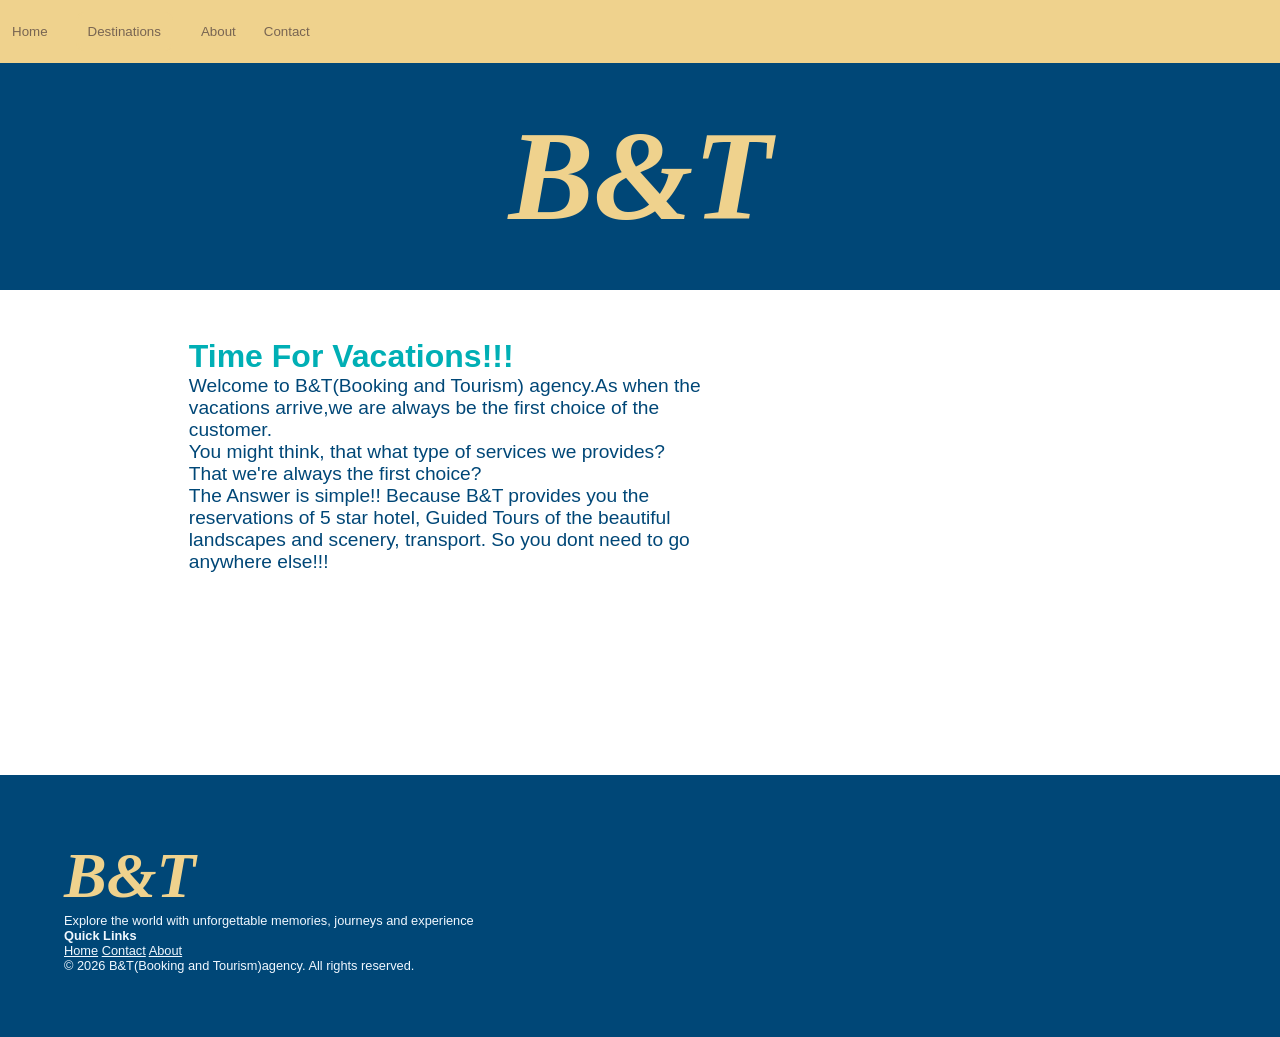
<file: index.html>
<!DOCTYPE html>
<html lang="en">
<head>
    <title>AI News</title>
    <meta http-equiv="refresh" content="0; url=travel.html">
</head>
<body>
    <a href="travel.html">Open Travel Agency</a>
</body>
</html>
</file>
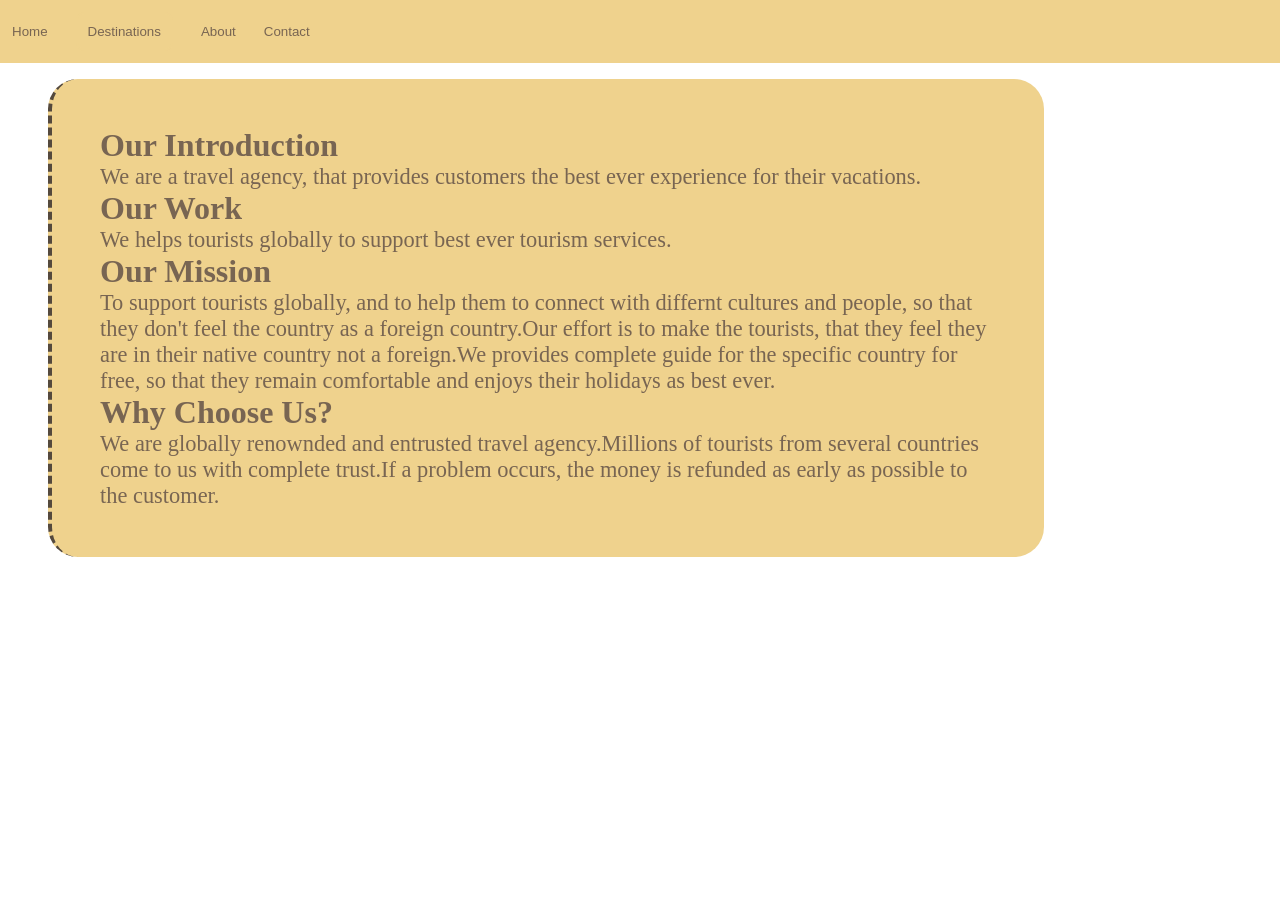
<file: About.html>
<!DOCTYPE html>
<html lang="en">
<head>
    <meta charset="UTF-8">
    <meta name="viewport" content="width=device-width, initial-scale=1.0">
    <title>About</title>
    <link rel="stylesheet" href="B&T.css">
</head>
<header>
    
    <nav class="navbar">
   <button class="btn" onclick="window.location.href='travel.html'">Home</a></button>
   <div class="dropdown">
    <button class="destination-btn">Destinations</button>

    <div class="dropdown-menu">
    <button onclick="window.location.href='japan.html'">Japan</button>
    <button onclick="window.location.href='italy.html'">Italy</button>
    <button onclick="window.location.href='malaysia.html'">Malaysia</button>
    <button onclick="window.location.href='switzerland.html'">SwitzerLand</button>
    <button onclick="window.location.href='turkey.html'">Turkey</button>
    </div>
   </div>

   <button class="btn" onclick="window.location.href='About.html'">About</a></button>
   <button class="btn" onclick="window.location.href='contact.html'">Contact</button>
    </nav>
</div>
   
    
</header>
<body>
    <div class="Info">
        <h2>Our Introduction</h2>
        <p>We are a travel agency, that provides customers the best ever experience for their vacations.</p>
        <h2>Our Work</h2>
        <p>We helps tourists globally to support best ever tourism services.</p>
        <h2>Our Mission</h2>
        <p>To support tourists globally, and to help them to connect with differnt cultures and people, so that they don't feel the country as a foreign country.Our effort is to make the tourists, that they feel they are in their native country not a foreign.We provides complete guide for the specific country for free, so that they remain comfortable and enjoys their holidays as best ever. </p>
        <h2>Why Choose Us?</h2>
        <p>We are globally renownded and entrusted travel agency.Millions of tourists from several countries come to us with complete trust.If a problem occurs, the money is refunded as early as possible to the customer.</p>
    </div>
</body>
</html>
</file>
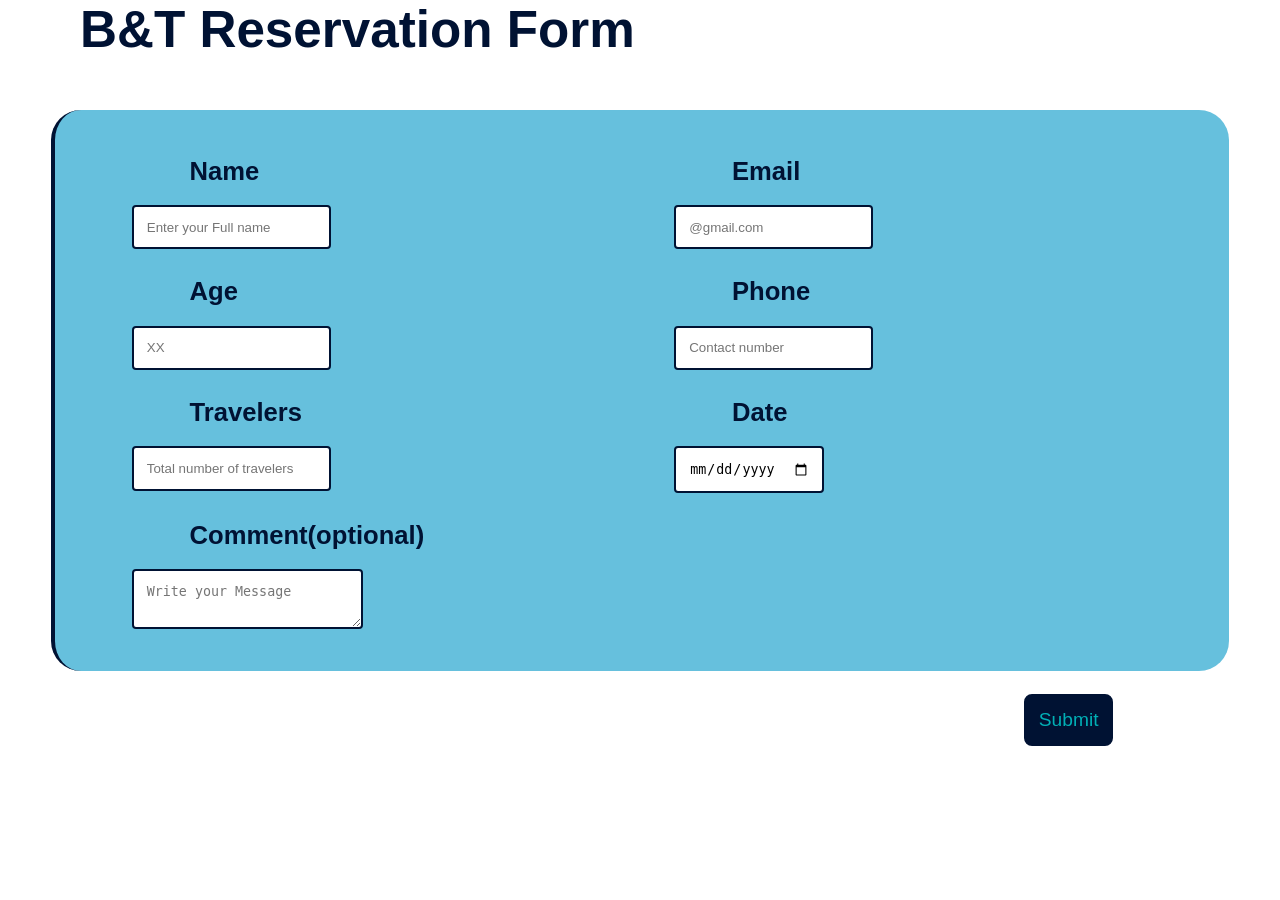
<file: Booking form.html>
<!DOCTYPE html>
<html lang="en">
<head>
    <meta charset="UTF-8">
    <meta name="viewport" content="width=device-width, initial-scale=1.0">
    <title>Form</title>
    <link rel="stylesheet" href="B&T.css">
</head>
<body>
    <h2 class="head1">B&T Reservation Form</h2>
    <div id="packageName"></div>
  <div id="form">
   <div id="form2">  <div><h2 class="form-heading">Name</h2>
  <input type="text" placeholder="Enter your Full name" class="placeholder"></div>
   <div id="Email"><h2 class="form-heading">Email</h2>
    <input type="email" placeholder="@gmail.com" class="placeholder"></div>
   <div id="Age"><h2 class="form-heading">Age</h2>
    <input type="number" placeholder="XX" class="placeholder"></div>
   <div id="Phone"><h2 class="form-heading">Phone</h2>
    <input type="tel" placeholder="Contact number" class="placeholder"></div>
   <div id="Travelers"><h2 class="form-heading">Travelers</h2>
    <input type="number" placeholder="Total number of travelers" class="placeholder"></div>
    <div id="Date"><h2 class="form-heading">Date</h2>
    <input type="date" placeholder="XX/XX/XXXX" class="placeholder"></div>
    <div id="Comment"><h2 class="form-heading">Comment(optional)</h2>
    <textarea placeholder="Write your Message" id="comment"></textarea></div>
    
  </div></div>
    <button id="Submit">Submit</button>
    <script src="B&T.js"></script>
</body>
</html>
</file>
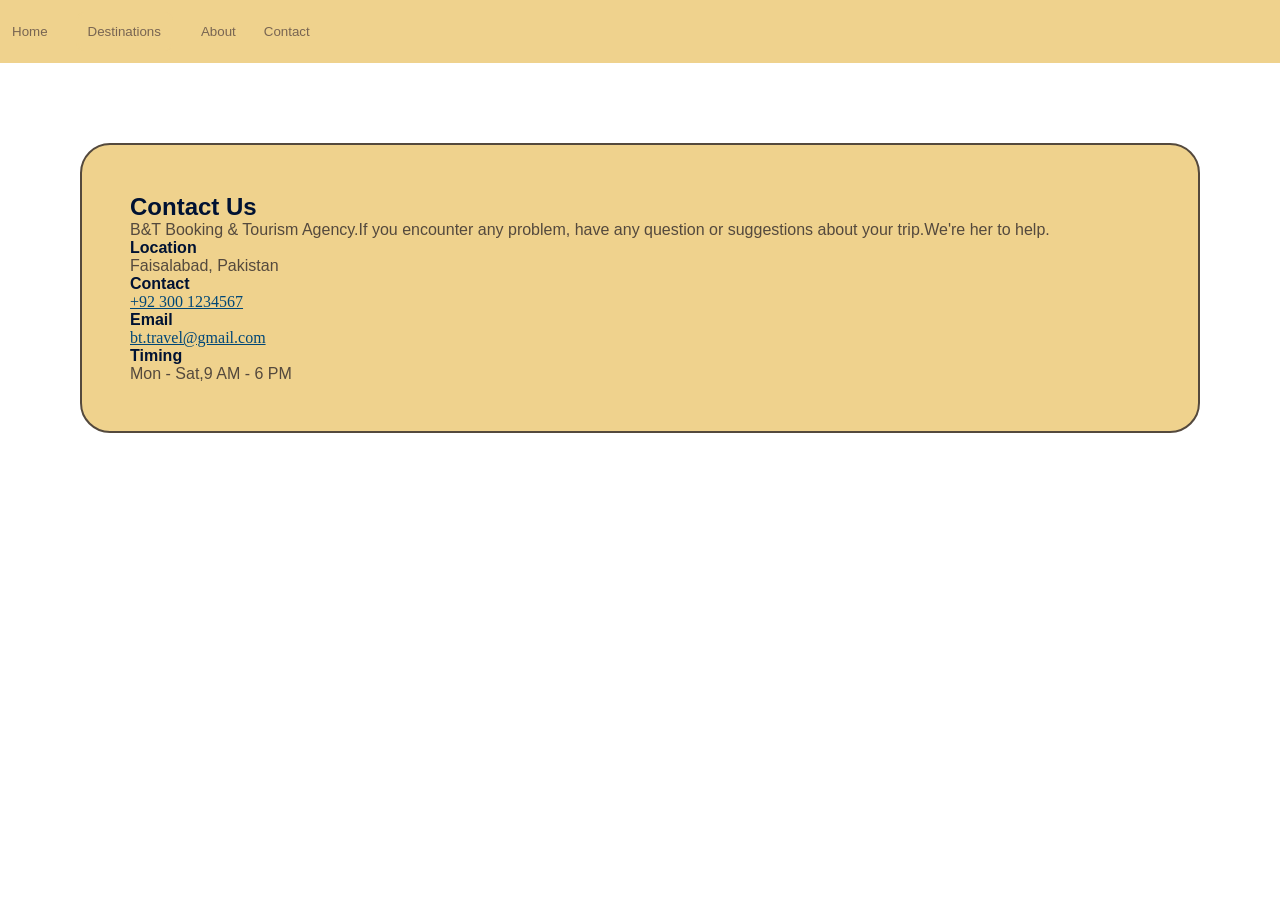
<file: contact.html>
<!DOCTYPE html>
<html lang="en">
<head>
    <meta charset="UTF-8">
    <meta name="viewport" content="width=device-width, initial-scale=1.0">
    <title>Contact</title>
    <link rel="stylesheet" href="B&T.css"/>
</head>
<header>
    <nav class="navbar">
   <button class="btn" onclick="window.location.href='travel.html'">Home</a></button>
   <div class="dropdown">
    <button class="destination-btn">Destinations</button>

    <div class="dropdown-menu">
    <button onclick="window.location.href='japan.html'">Japan</button>
    <button onclick="window.location.href='italy.html'">Italy</button>
    <button onclick="window.location.href='malaysia.html'">Malaysia</button>
    <button onclick="window.location.href='switzerland.html'">SwitzerLand</button>
    <button onclick="window.location.href='turkey.html'">Turkey</button>
    </div>
   </div>

   <button class="btn" onclick="window.location.href='About.html'">About</a></button>
   <button class="btn" onclick="window.location.href='contact.html'">Contact</button>
    </nav></header>
<body><div id="Info">
    <h2 class="contact">Contact Us</h2>
    <p class="cont-para">B&T Booking & Tourism Agency.If you encounter any problem, have any question or suggestions about your trip.We're her to help.</p>
    <h4 class="contact">Location</h4>
    <p class="cont-para">Faisalabad, Pakistan</p>
    <h4 class="contact">Contact</h4>
    <p class="cont-para2">+92 300 1234567</p>
    <h4 class="contact">Email</h4>
    <p class="cont-para2">bt.travel@gmail.com</p>
    <h4 class="contact">Timing</h4>
    <p class="cont-para">Mon - Sat,9 AM - 6 PM</p></div>
</body>
</html>
</file>
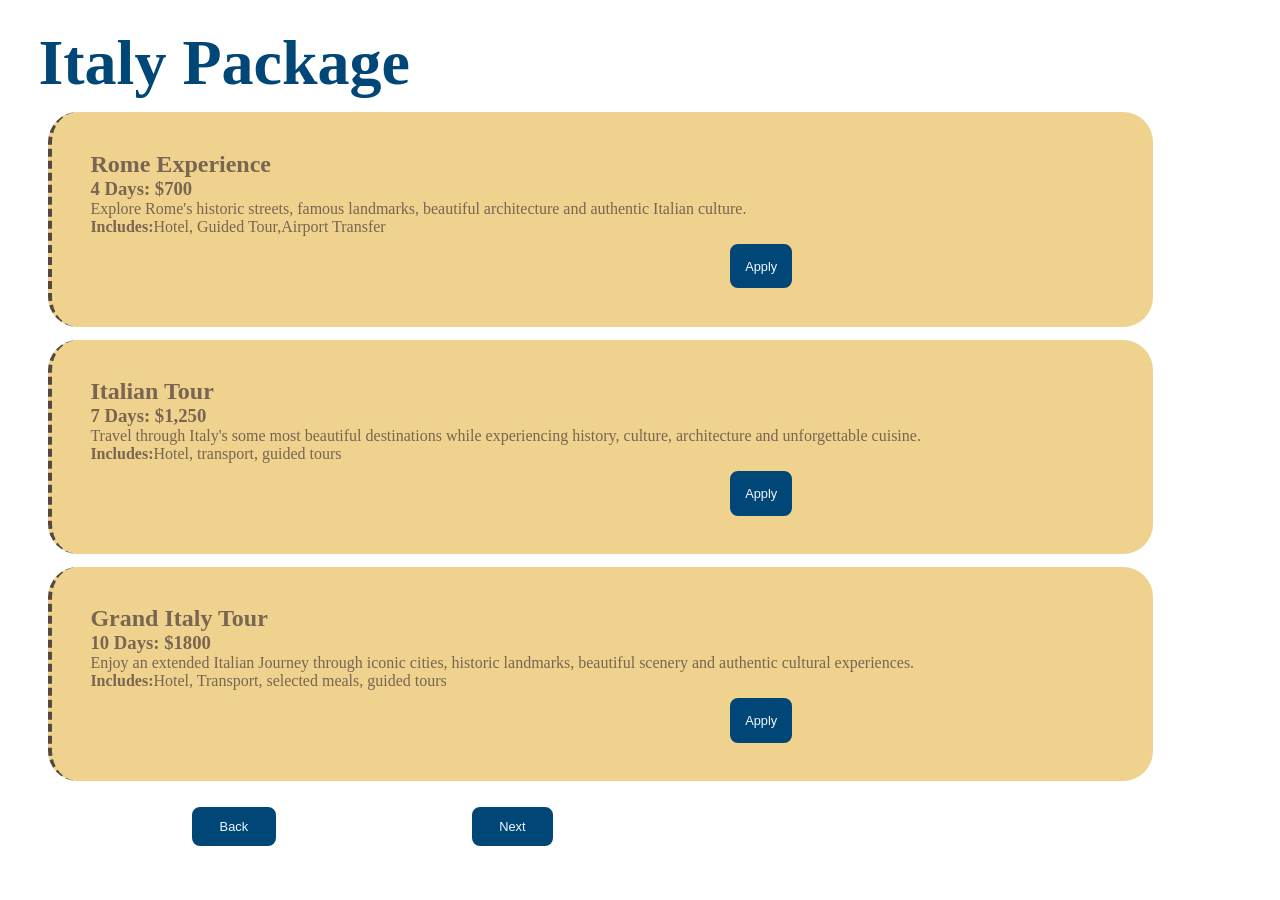
<file: italy.html>
<!DOCTYPE html>
<html lang="en">
<head>
    <meta charset="UTF-8">
    <meta name="viewport" content="width=device-width, initial-scale=1.0">
    <title>Italy</title>
    <link rel="stylesheet" href="B&T.css">
</head>
<body>
    <h2 class="head">Italy Package</h2>
    <div >
        <div class="Info2"><h2>Rome Experience</h2>
        <h3>4 Days: $700</h3>
        <p>Explore Rome's historic streets, famous landmarks, beautiful architecture and authentic Italian culture.</p>
        <p><b>Includes:</b>Hotel, Guided Tour,Airport Transfer</p><button onclick="window.location.href='Booking form.html?Package=Rome-Experience%204-Days-$700'" class="Package-btn3">Apply</button></div>
        <div class="Info2"><h2>Italian Tour</h2>
        <h3>7 Days: $1,250</h3>
        <p>Travel through Italy's some most beautiful destinations while experiencing history, culture, architecture and unforgettable cuisine.</p>
        <p><b>Includes:</b>Hotel, transport, guided tours</p><button onclick="window.location.href='Booking form.html?Package=Italian-Tour%207-Days-$1,250'"class="Package-btn3">Apply</button></div>
         <div class="Info2"><h2>Grand Italy Tour</h2>
        <h3>10 Days: $1800</h3>
        <p>Enjoy an extended Italian Journey through iconic cities, historic landmarks, beautiful scenery and authentic cultural experiences.</p>
        <p><b>Includes:</b>Hotel, Transport, selected meals, guided tours</p><button onclick="window.location.href='Booking form.html?Package=Grand-Italy-Tour%2010-Days-$1800'"class="Package-btn3">Apply</button></div>
    </div>
     <button onclick="window.location.href='travel.html'" class="Package-btn1">Back</button>
    <button onclick="window.location.href='japan.html'" class="Package-btn2">Next</button>
</body>
</html>
</file>
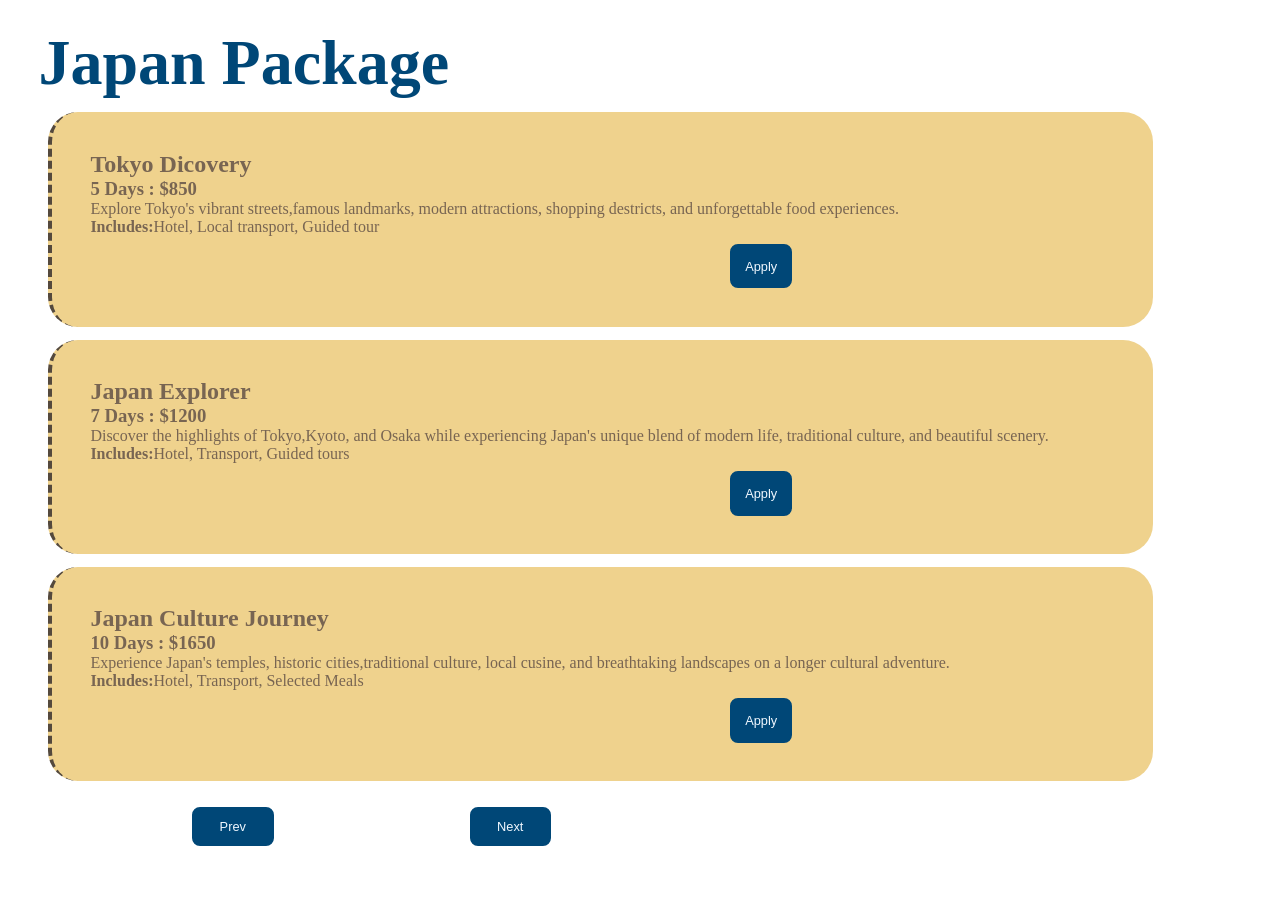
<file: japan.html>
<!DOCTYPE html>
<html lang="en">
<head>
    <meta charset="UTF-8">
    <meta name="viewport" content="width=device-width, initial-scale=1.0">
    <title>Japan-Package</title>
    <link rel="stylesheet" href="B&T.css">
</head>

<body>
    <h2 class="head">Japan Package</h2>
    <div>
        <div class="Info2"><h2>Tokyo Dicovery</h2>
         <h3>5 Days : $850</h3>
         <p>Explore Tokyo's vibrant streets,famous landmarks, modern attractions, shopping destricts, and unforgettable food experiences.</p><p><b>Includes:</b>Hotel, Local transport, Guided tour</p><button onclick="window.location.href='Booking form.html?Package=Tokyo%20Discovery%205-Days-$850'"class="Package-btn3">Apply</button>
        </div>
        <div class="Info2"><h2>Japan Explorer</h2>
        <h3>7 Days : $1200</h3>
    <p>Discover the highlights of Tokyo,Kyoto, and Osaka while experiencing Japan's unique blend of modern life, traditional culture, and beautiful scenery.</p><p><b>Includes:</b>Hotel, Transport, Guided tours</p><button onclick="window.location.href='Booking form.html?Package=Japan%20Explorer%207-Days-$1200'"class="Package-btn3">Apply</button></div>
        <div class="Info2"><h2>Japan Culture Journey</h2>
        <h3>10 Days : $1650</h3>
    Experience Japan's temples, historic cities,traditional culture, local cusine, and breathtaking landscapes on a longer cultural adventure.<p><b>Includes:</b>Hotel, Transport, Selected Meals</p><button onclick="window.location.href='Booking form.html?Package=Japan%20Culture%20Journey-10%20days-$1650'"class="Package-btn3">Apply</button></div>
    </div>
    <button onclick="window.location.href='italy.html'" class="Package-btn1">Prev</button>
    <button onclick="window.location.href='malaysia.html'" class="Package-btn2">Next</button>
</body>
</html>
</file>
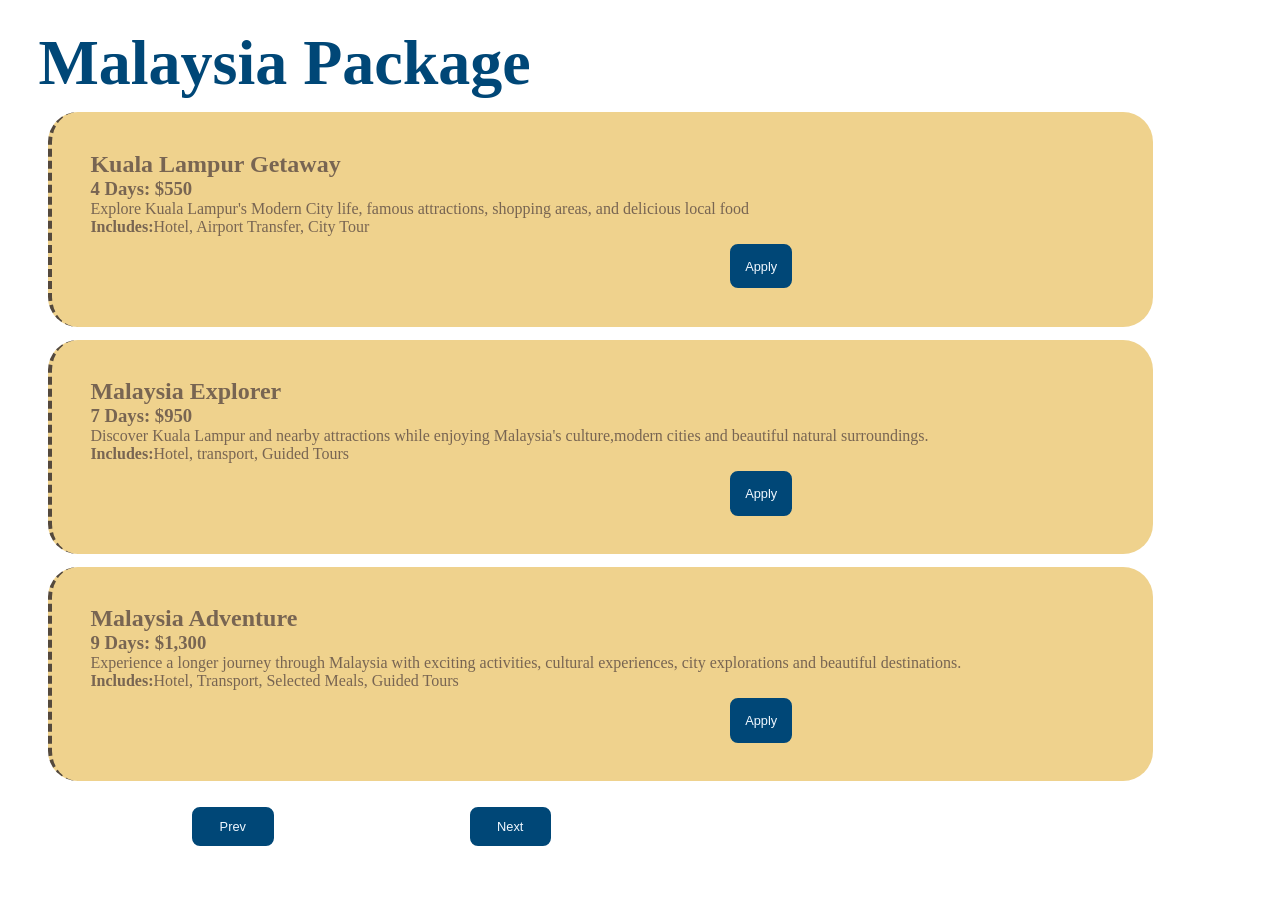
<file: malaysia.html>
<!DOCTYPE html>
<html lang="en">
<head>
    <meta charset="UTF-8">
    <meta name="viewport" content="width=device-width, initial-scale=1.0">
    <title>Malaysia</title>
    <link rel="stylesheet" href="B&T.css">
</head>
<body>
    <h2 class="head">Malaysia Package</h2>
    <div>
        <div class="Info2"><h2>Kuala Lampur Getaway</h2>
            <h3>4 Days: $550</h3>
        <p>Explore Kuala Lampur's Modern City life, famous attractions, shopping areas, and delicious local food</p><p><b>Includes:</b>Hotel, Airport Transfer, City Tour</p><button onclick="window.location.href='Booking form.html?Package=Kuala-Lampur-Getaway%204-Days%20$550'" class="Package-btn3">Apply</button></div>
        <div  class="Info2"><h2>Malaysia Explorer</h2>
            <h3>7 Days: $950</h3>
        <p>Discover Kuala Lampur and nearby attractions while enjoying Malaysia's culture,modern cities and beautiful natural surroundings.</p><p><b>Includes:</b>Hotel, transport, Guided Tours</p><button onclick="window.location.href='Booking form.html?Package=Malaysia-Explorer%207-Days%20$950'" class="Package-btn3">Apply</button></div>
        <div  class="Info2"><h2>Malaysia Adventure</h2>
        <h3>9 Days: $1,300</h3>
        <p>Experience a longer journey through Malaysia with exciting activities, cultural experiences, city explorations and beautiful destinations.</p><p><b>Includes:</b>Hotel, Transport, Selected Meals, Guided Tours</p><button onclick="window.location.href='Booking form.html?Package=Malaysia-Adventure%209-Days%20$1,300'" class="Package-btn3">Apply</button></div>
    </div>
    <button onclick="window.location.href='japan.html'" class="Package-btn1">Prev</button>
    <button onclick="window.location.href='switzerland.html'" class="Package-btn2">Next</button>
</body>
</html>
</file>
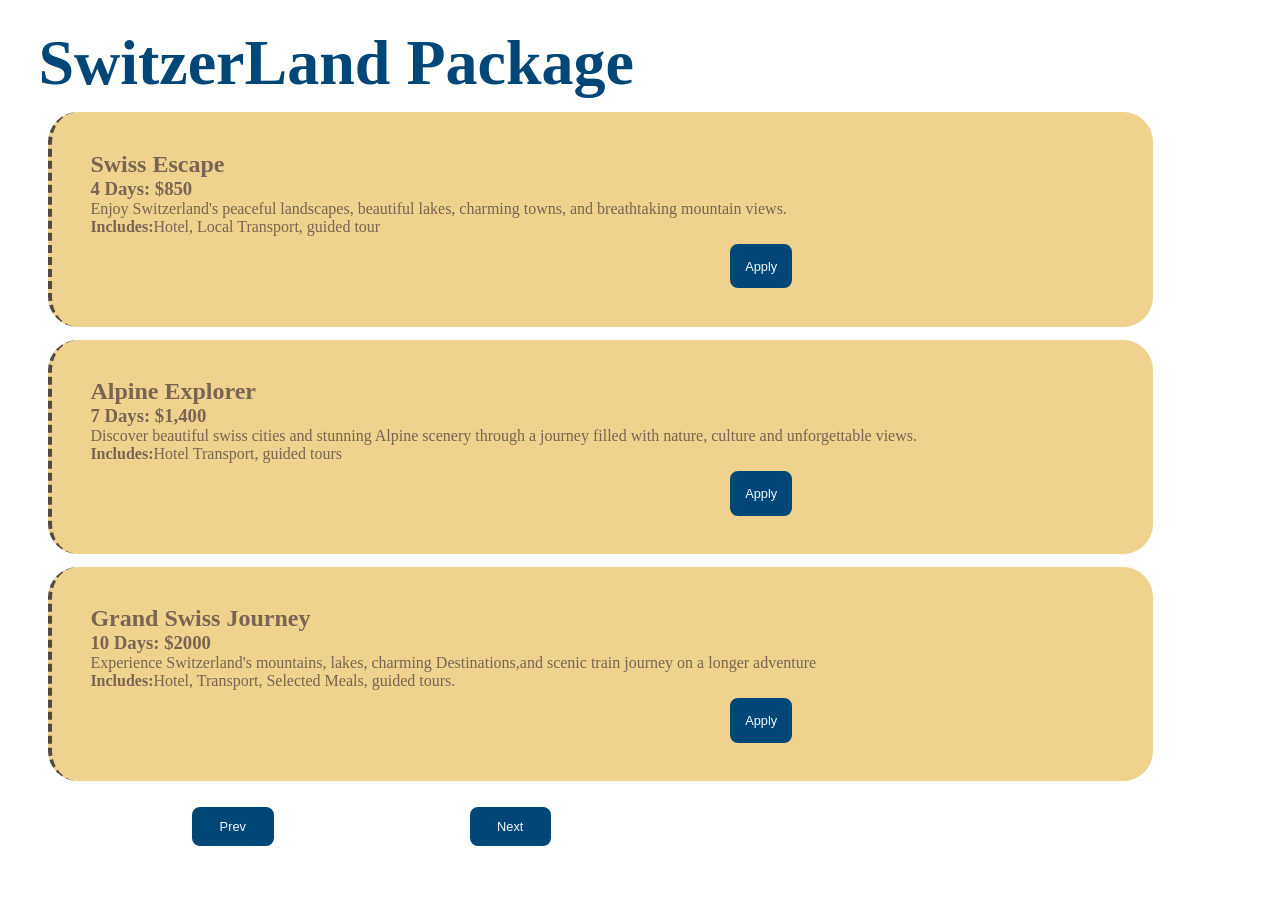
<file: switzerland.html>
<!DOCTYPE html>
<html lang="en">
<head>
    <meta charset="UTF-8">
    <meta name="viewport" content="width=device-width, initial-scale=1.0">
    <title>Document</title>
    <link rel="stylesheet" href="B&T.css">
</head>
<body>
    <h2 class="head">SwitzerLand Package</h2>
<div>
    <div class="Info2">
        <h2>Swiss Escape</h2>
        <h3>4 Days: $850</h3>
        <p>Enjoy Switzerland's peaceful landscapes, beautiful lakes, charming towns, and breathtaking mountain views.</p>
        <p><b>Includes:</b>Hotel, Local Transport, guided tour</p><button onclick="window.location.href='Booking form.html?Package=Swiss-Escape%204-Days%20$850'" class="Package-btn3">Apply</button>
    </div>
    <div class="Info2">
        <h2>Alpine Explorer</h2>
        <h3>7 Days: $1,400</h3>
        <p>Discover beautiful swiss cities and stunning Alpine scenery through a journey filled with nature, culture and unforgettable views.</p>
        <p><b>Includes:</b>Hotel Transport, guided tours</p><button onclick="window.location.href='Booking form.html?Package=Alpine-Explorer%207-Days%20$1,400'" class="Package-btn3">Apply</button>
    </div>
    <div class="Info2">
        <h2>Grand Swiss Journey</h2>
        <h3>10 Days: $2000</h3>
        <p>Experience Switzerland's mountains, lakes, charming Destinations,and scenic train journey on a longer adventure</p>
        <p><b>Includes:</b>Hotel, Transport, Selected Meals, guided tours.</p><button onclick="window.location.href='Booking form.html?Package=Grand-Swiss-Journey%2010-Days%20$2000'" class="Package-btn3">Apply</button>
    </div>
    <button onclick="window.location.href='malaysia.html'" class="Package-btn1">Prev</button>
    <button onclick="window.location.href='turkey.html'" class="Package-btn2">Next</button>
</div>
</body>
</html>
</file>
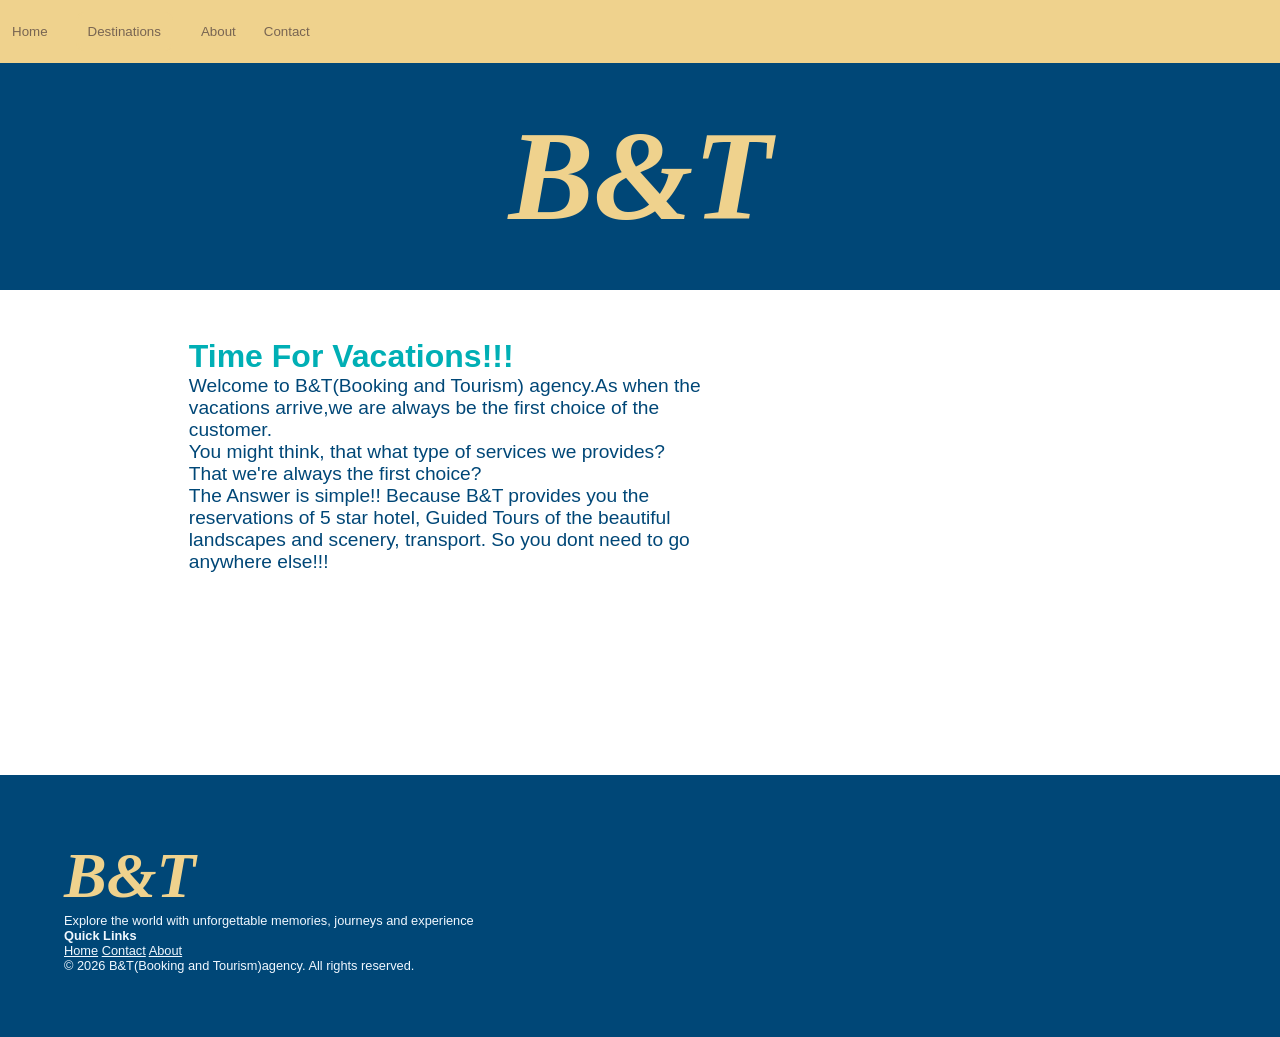
<file: travel.html>
<!DOCTYPE html>
<html lang="en">
<head>
    <meta charset="UTF-8">
    <meta name="viewport" content="width=device-width, initial-scale=1.0">
    <title>Home</title>
    <link rel="stylesheet" href="B&T.css">
</head>
<header>
    <nav class="navbar">
   <button class="btn" onclick="window.location.href='travel.html'">Home</a></button>
   <div class="dropdown">
    <button class="destination-btn">Destinations</button>

    <div class="dropdown-menu">
    <button onclick="window.location.href='japan.html'">Japan</button>
    <button onclick="window.location.href='italy.html'">Italy</button>
    <button onclick="window.location.href='malaysia.html'">Malaysia</button>
    <button onclick="window.location.href='switzerland.html'">SwitzerLand</button>
    <button onclick="window.location.href='turkey.html'">Turkey</button>
    </div>
   </div>

   <button class="btn" onclick="window.location.href='About.html'">About</a></button>
   <button class="btn" onclick="window.location.href='contact.html'">Contact</button>
    </nav>
    <h1 id="logo">B&T</h1>
</header>
<body>
<main id="body1">
    <div id="Intro1">
    <h2 id="heading">Time For Vacations!!!</h2>
    <p class="Para">Welcome to B&T(Booking and Tourism) agency.As when the vacations arrive,we are always be the first choice of the customer.</p>
    <p class="Para">You might think, that what type of services we provides? That we're always the first choice?</p>
    <p class="Para">The Answer is simple!! Because B&T provides you the reservations of 5 star hotel, Guided Tours of the beautiful landscapes and scenery, transport. So you dont need to go anywhere else!!!</p>
    </div>
    </main>
</body>
<footer id="details">
      <h2 id="logo2">B&T</h2>
      <p>Explore the world with unforgettable memories, journeys and experience</p>
      <h4>Quick Links</h4>
      <a href="travel.html">Home</a>
      <a href="contact.html">Contact</a>
      <a href="About.html">About</a>
      <p class="copyright">
        &COPY; 2026 B&T(Booking and Tourism)agency. All rights reserved.
      </p>
    </footer>
</html>
</file>
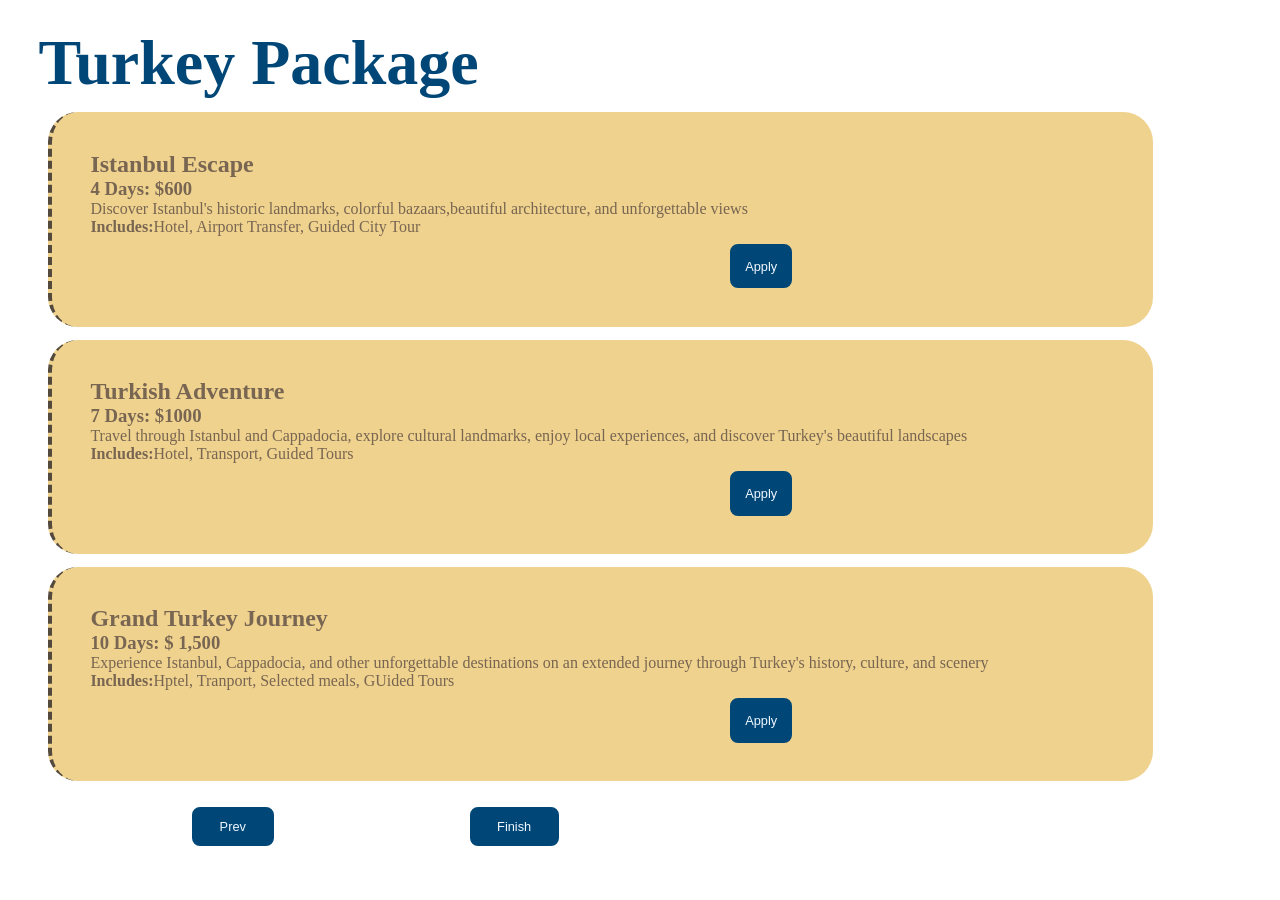
<file: turkey.html>
<!DOCTYPE html>
<html lang="en">
<head>
    <meta charset="UTF-8">
    <meta name="viewport" content="width=device-width, initial-scale=1.0">
    <title>Turkey Package</title>
    <link rel="stylesheet" href="B&T.css">
</head>

<body>
    <h2 class="head">Turkey Package</h2>
    <div>
        <div class="Info2"><h2>Istanbul Escape</h2>
        <h3>4 Days: $600</h3>
        <p>Discover Istanbul's historic landmarks, colorful bazaars,beautiful architecture, and unforgettable views</p><p><b>Includes:</b>Hotel, Airport Transfer, Guided City Tour</p><button onclick="window.location.href='Booking form.html?Package=Istabul-Escape%204-Days%20$600'" class="Package-btn3">Apply</button></div>
        <div class="Info2"><h2>Turkish Adventure</h2>
        <h3>7 Days: $1000</h3>
        <p>Travel through Istanbul and Cappadocia, explore cultural landmarks, enjoy local experiences, and discover Turkey's beautiful landscapes</p><p><b>Includes:</b>Hotel, Transport, Guided Tours</p><button onclick="window.location.href='Booking form.html?Package=Turkish-Adventure%207-Days%20$1000'" class="Package-btn3">Apply</button></div>   
        <div class="Info2"><h2>Grand Turkey Journey</h2>
        <h3>10 Days: $ 1,500
        </h3>
        <p>Experience Istanbul, Cappadocia, and other unforgettable destinations on an extended journey through Turkey's history, culture, and scenery</p><p><b>Includes:</b>Hptel, Tranport, Selected meals, GUided Tours</p><button onclick="window.location.href='Booking form.html?Package=Grand-Turkey-Adventure%2010-Days%20$1,500'" class="Package-btn3">Apply</button></div>  
        </div>
    </div>
    <button onclick="window.location.href='switzerland.html'" class="Package-btn1">Prev</button>
    <button onclick="window.location.href='travel.html'" class="Package-btn2">Finish</button>
</body>
</html>
</file>
<file: B&T.css>
*{
    margin: 0;
    padding: 0;
}
#logo{
    color: #efd28d;
    background-color: #004777;
    text-decoration: 2px solid #00afb5;
    padding: 40px;
    font-size: 10vw;
    font-style: oblique;
    text-align: center;
}
#logo2{
    color: #efd28d;
     font-size: 5vw;
     font-style: italic;
     font-family: 'Times New Roman', Times, serif;
}
.navbar{
    background-color: #efd28d;
    min-width: min-content;
}
.btn{
    background-color: #efd28d;
    color: #786552;
    align-items: center;
    justify-content: center;
    font-family: Arial, Helvetica, sans-serif;
    border: 2px solid #efd28d;
    padding: 10px;
    min-width: min-content;
}
.btn:hover{
    background-color: #786552;
    color: #efd28d;
    font-family: Arial, Helvetica, sans-serif;
    border-radius: 8px;
    transition: all 0.3s ease;
    
}
.destination-btn{
    background-color: #efd28d;
    color: #786552;
    font-family: Arial, Helvetica, sans-serif;
    border-radius: 8px;
    border: 2px solid #efd28d;
    padding: 10px;
    min-width: min-content;
}
.destination-btn:hover{
    background-color: #786552;
    color: #efd28d;
    font-family: Arial, Helvetica, sans-serif;
    border-radius: 8px;
    transition: all 0.3s ease;

}
.dropdown{
    position: relative;
    display: inline-block;
    background-color: #efd28d;
    color: #786552;
    align-items: center;
    justify-content: center;
    font-family: Arial, Helvetica, sans-serif;
    border: 2px solid #efd28d;
    padding: 10px;
}
.dropdown-menu{
    display: none;
    position: absolute;
    top: 100%;
    left: 0;
    z-index: 10;
    background-color: #efd28d;
    color: #786552;
    align-items: center;
    justify-content: center;
    font-family: Arial, Helvetica, sans-serif;
    border: 2px solid #efd28d;
    padding: 10px;
}
.dropdown-menu button{
    display: block;
    width: 100%;
    text-align: left;
    color: #786552;
    background-color: #efd28d;
    padding: 8px;
    font-family: Arial, Helvetica, sans-serif;
    border: 2px solid #efd28d;
   
}
.dropdown-menu button:hover{
    color: #efd28d;
    background-color: #786552;
    transition: all 0.3s ease;
    border-radius: 8px;
    padding-bottom: 4vh;
}
.dropdown:hover .dropdown-menu {
    display: block;
}
#Intro1{
    margin-bottom: 0;
    font-size: medium;
    padding: 3rem;
    width: 70vw;
    min-width: min-content;
}
#body1{
    background-image: url(aitplane\ logo.png);
    padding-bottom: 10vh;
    background-size:  contain;
    margin-left: 1vw;
    min-width: min-content;
    font-family: Arial, Helvetica, sans-serif;
    margin-right: 8vw;
    background-size: 32vw;
    width: 2vw;
    padding-left: 10vw;
    background-repeat: no-repeat;
    background-position: 60cap;
    color: #004777;
}
.Para{
    margin-right: 30vw;
    font-size: 1.5vw;
}
#details{
    background-color: #004777;
    color: aliceblue;
    font-family: Arial, Helvetica, sans-serif;
    padding: 4rem;
    margin-top: 5vw;
    font-size: 1vw;
}
#heading{
    color: #00afb5;
    font-size: 2rem;
}
.Info{
    background-color: #efd28d;
    color: #786552;
    margin: 1rem;
    border-radius: 30px;
    border-left: 4px dashed #54493d;
    padding: 3rem;
    width: 80vw;
    margin-left: 3rem;
    min-width: min-content;
}
.Info2{
    background-color: #efd28d;
    color: #786552;
    margin: 1vw;
    border-radius: 30px;
    border-left: 4px dashed #54493d;
    padding: 3vw;
    width: 80vw;
    margin-left: 3rem;
    min-width: min-content;
}
.head{
    color: #004777;
    font-size: 5vw;
    margin-left: 3vw;
    margin-top: 2vw;
}
.Package-btn1{
    background-color: #004777;
    color: aliceblue;
    border: 2px solid #004777;
    border-radius: 8px;
    padding: 10px;
     padding-left: 2vw;
    padding-right: 2vw;
    margin-left: 15vw;
    margin-bottom: 3vh;
    margin-top: 1.5vh;
    font-size: 1vw;
}
.Package-btn2{
    background-color: #004777;
    color: aliceblue;
    border: 2px solid #004777;
    border-radius: 8px;
    padding: 10px;
    padding-left: 2vw;
    padding-right: 2vw;
    margin-right: 3vw;
    margin-left: 15vw;
    margin-bottom: 3vh;
    margin-top: 1.5vh;
    font-size: 1vw;
}
.Package-btn3{
    background-color: #004777;
    color: aliceblue;
    font-size: 1vw;
    border-radius: 8px;
    padding: 1vw;
    border: 2px solid #004777;
    margin-top: 0.5rem;
    margin-left:50vw ;
}
#form{
    margin: 4vw;
    margin-bottom: 1.8vw;
    background-color: rgba(0, 150, 199, 0.6);
    border-radius: 30px;
    border-left:4px solid #001233;
    padding: 1vw;
}
.form-heading{
    margin-left: 6rem;
    margin-top: 0.5rem;
    color: #001233;
    font-size: 2vw;
    font-family: Arial, Helvetica, sans-serif;
}
.placeholder{
    margin-left: 3vw;
    margin-top: 1.5vw;
    padding: 0.8vw;
    padding-right: 3vw;
    border: 2px solid #001233;
    border-radius: 4px; 
}
#comment{
    margin-left: 3vw;
    margin-top: 1.5vw;
    padding: 1vw;
    padding-right: 3vw;
    border: 2px solid #001233;
    border-radius: 4px; 
}
#form2{
    margin: 2vw;
    display: grid;
    grid-template-columns: 1fr 1fr 1fr;
    gap: 20px;
    padding-right:2vw;
}
#Submit
{
    margin-bottom: 2vh;
    margin-left: 80vw;
    padding: 1vw;
    border-radius: 8px;
    border: 2px solid #001233;
    color: #00afb5;
    background-color: #001233;
    font-size: 1.5vw;
}
.head1{
    color: #001233;
    font-family: Arial, Helvetica, sans-serif;
    margin-left: 5rem;
    font-size: 4vw;
}
#packageName{
    text-align: center;
    font-size: 3rem;
    color: #004777;
    font-family: Arial, Helvetica, sans-serif;
    margin: 20px 0 30px;
}
.contact{
 color: #001233;
 font-family: Arial, Helvetica, sans-serif;
}
.cont-para{
color: #54493d;
font-family: Arial, Helvetica, sans-serif;
}
.cont-para2{
    color: #004777;
    text-decoration: underline #004777;
}
#Info{
    margin: 5rem;
    border-radius: 30px;
    border: 2px solid #54493d;
    background-color:#efd28d ;
    padding: 3rem;
}
#details a{
       font-size:1vw ;
       color:aliceblue;
    }
@media (orientation: portrait){
    .Para{
        font-size: 12px;
        margin-right: 15vw;
    }
    .Info{
        width: 50vw;
    }
    .Info p{
        font-size: 2vw;
    }
    .Info h2{
        font-size: 3vw;
    }
    .Info2{
        width: 30vw;
    }
    .head{
       font-size: 7vw;
    }
    .Info2 p{
        font-size: 2vw;
    }
    .Info2 h2{
        font-size: 3vw;
    }
    #heading{
        font-size: 16px;
    }
    .navbar{
        height: 10vw;
    }
    .btn{
        height: 4vw;
        font-size: 2vh;
        font-size: 2vw;
        text-align: center;
        padding-bottom: 5px;
    }
    .btn:hover{
        height: 4vw;
        font-size: 2vh;
        font-size: 2vw;
        text-align: center;
        padding: 20px;
        padding-top: 15px;
        border-radius :30px;
    }
    
    .destination-btn{
        height: 3vh;
        font-size: 2vh;
        font-size: 2vw;
        text-align: center;
        padding-block: 3px;
        border-radius: 30px;
    }
    .destination-btn:hover{
         
        font-size: 2vh;
        font-size: 2vw;
        text-align: center;
        padding: 20px;
        padding-top: 15px;
        border-radius :30px;
    }
    .dropdown-menu{
        min-height: min-content;
        min-width: min-content;
        height: 1vh;
    }
    #body1{
       background-image: none;
    }
    .dropdown-menu button{
        text-align: center;
        padding: 10px;
        padding-top: 15px;
        border-radius :30px;
        border: none;
        height: 0.5vh;
        font-size: 2vw;
    }
    .dropdown-menu button:hover{
    
        text-align: center;
        padding-bottom: 20px;
        padding-top: 10px;
        border-radius :30px;
        border: none;
        height: 3vw;
        font-size: 2vw;
    }
   
    #details a{
       font-size:2vw ;
       color:aliceblue;
    }
    #details p{
        font-size: 2vw;
    }
    .contact{
        font-size:4vw;
    }
    .cont-para{
        font-size: 2vw;
    }
    .cont-para2{
        font-size: 2vw;
    }
    #form2{
        grid-template-columns: 1fr;
        margin-left: 0.5vw;
    }
    #Date{
        display: none;
    }
    #Travelers{
        display: none;
    }
   
}
@media (min-aspect-ratio: 0.98/1) and (max-aspect-ratio: 1.8/1){
    #form2{
      grid-template-columns: 1fr 1fr;
    }
    .placeholder{
        padding: 1vw;
        margin-right: 1vw;
       min-width: min-content;
    }
    #form{
        padding-right: 1.5vw;
        margin-right: 4vw;
    }
    #Submit{
       padding:1vw;
    }
    .Info{
        width: 70vw;
    }
    .Info p{
        font-size: 1.75vw;
    }
    .Info h2{
        font-size: 2.5vw;
    }
    #body1{
       background-image: none;
    }
}
</file>
